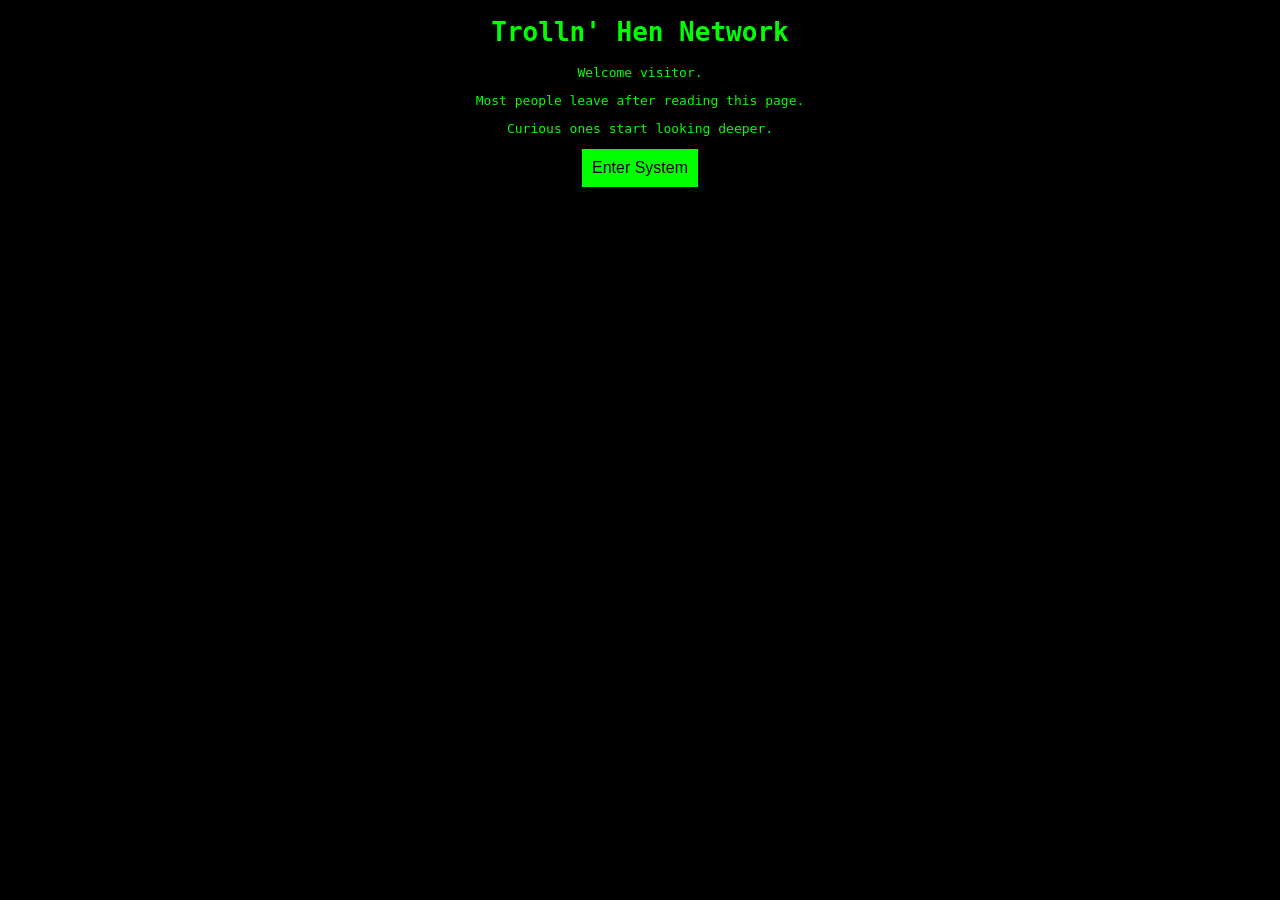
<file: index.html>
<!DOCTYPE html>
<html>

<head>
<title>Trolln' Hen Network</title>

<link rel="stylesheet" href="style.css">

<!--
CLUE 1

The Hen sees what others don't.
Look where developers look.

The next key: 404
-->

</head>

<body>

  <script>

document.addEventListener("keydown", function(event){

if(event.key === "h"){
document.body.innerHTML += "<p>Signal Detected: /404.html</p>";
}

});

</script>

  <div id="secret"></div>
<script>

document.getElementById("secret").onclick = function(){
alert("You found a hidden signal. Decode: 84 82 79 76 76");
};

</script>
  
<h1>Trolln' Hen Network</h1>

<p>Welcome visitor.</p>

<p>Most people leave after reading this page.</p>

<p>Curious ones start looking deeper.</p>

<button onclick="enter()">Enter System</button>

<script>
function enter(){
alert("Access denied. Try again later.");
}
</script>

</body>

</html>
</file>
<file: style.css>
body{
background:black;
color:lime;
font-family:monospace;
text-align:center;
}

/*

CLUE 2

Decode this:

84 82 79 76 76 78 72 69 78

*/

button{
padding:10px;
font-size:16px;
background:lime;
color:black;
border:none;
}

#secret{
position:absolute;
top:50px;
left:50px;
width:100px;
height:100px;
opacity:0;
}
</file>
